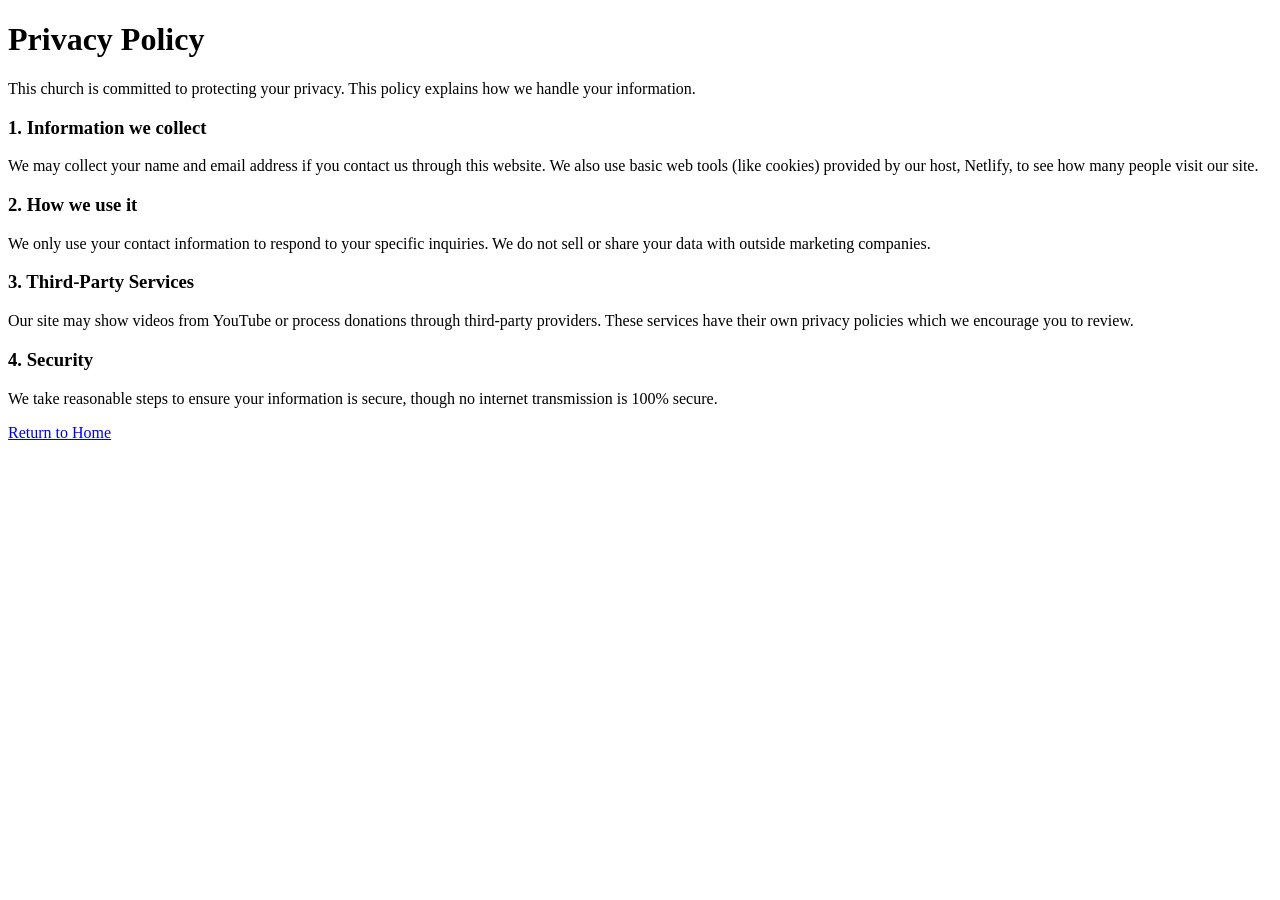
<file: privacy.html>
<!DOCTYPE html>
<html>
<head>
    <title>Privacy Policy - [Church Name]</title>
</head>
<body>
    <h1>Privacy Policy</h1>
    <p>This church is committed to protecting your privacy. This policy explains how we handle your information.</p>
    
    <h3>1. Information we collect</h3>
    <p>We may collect your name and email address if you contact us through this website. We also use basic web tools (like cookies) provided by our host, Netlify, to see how many people visit our site.</p>

    <h3>2. How we use it</h3>
    <p>We only use your contact information to respond to your specific inquiries. We do not sell or share your data with outside marketing companies.</p>

    <h3>3. Third-Party Services</h3>
    <p>Our site may show videos from YouTube or process donations through third-party providers. These services have their own privacy policies which we encourage you to review.</p>

    <h3>4. Security</h3>
    <p>We take reasonable steps to ensure your information is secure, though no internet transmission is 100% secure.</p>

    <p><a href="index.html">Return to Home</a></p>
</body>
</html>
</file>
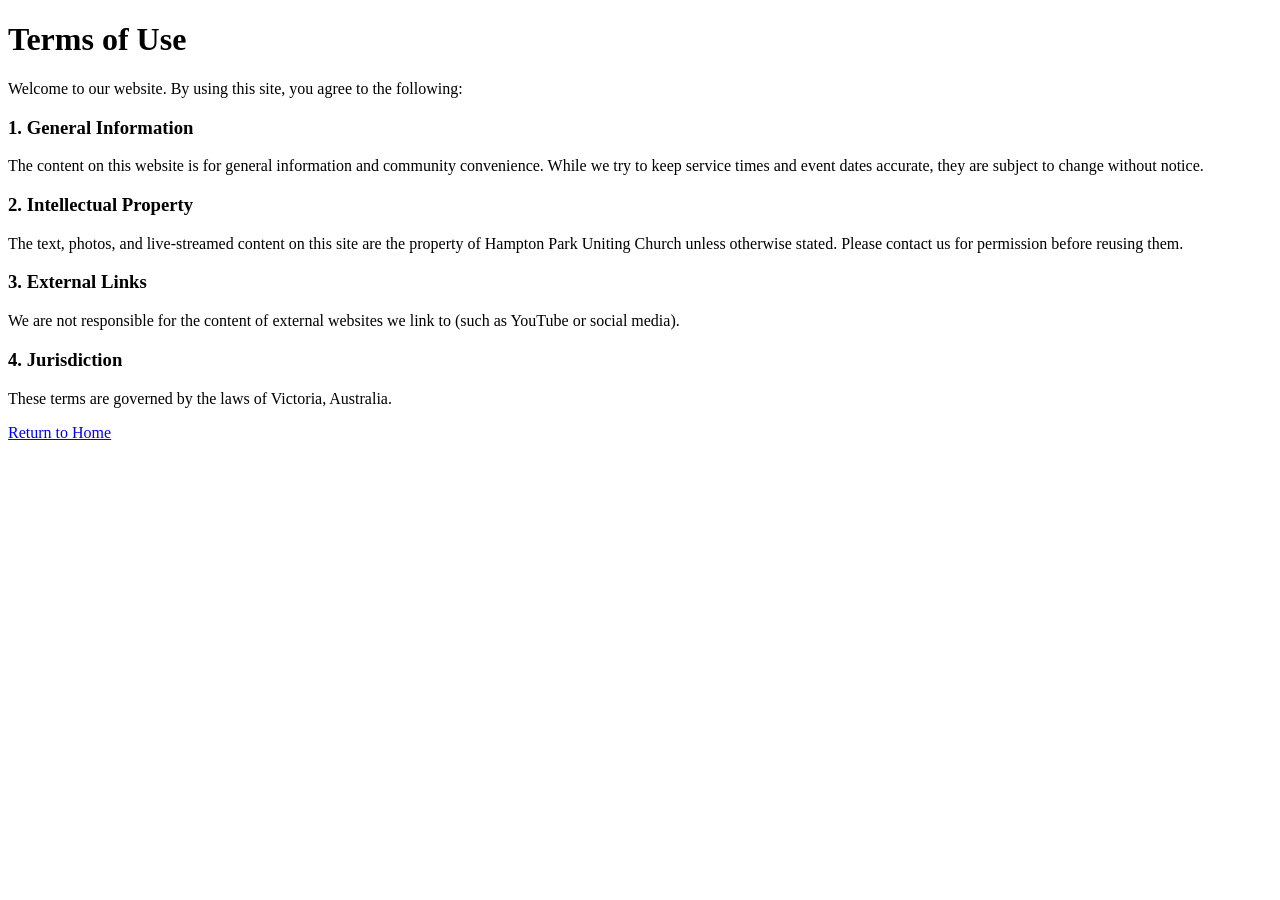
<file: terms.html>
<!DOCTYPE html>
<html>
<head>
    <title>Terms of Use - [Church Name]</title>
</head>
<body>
    <h1>Terms of Use</h1>
    <p>Welcome to our website. By using this site, you agree to the following:</p>

    <h3>1. General Information</h3>
    <p>The content on this website is for general information and community convenience. While we try to keep service times and event dates accurate, they are subject to change without notice.</p>

    <h3>2. Intellectual Property</h3>
    <p>The text, photos, and live-streamed content on this site are the property of Hampton Park Uniting Church unless otherwise stated. Please contact us for permission before reusing them.</p>

    <h3>3. External Links</h3>
    <p>We are not responsible for the content of external websites we link to (such as YouTube or social media).</p>

    <h3>4. Jurisdiction</h3>
    <p>These terms are governed by the laws of Victoria, Australia.</p>

    <p><a href="index.html">Return to Home</a></p>
</body>
</html>
</file>
